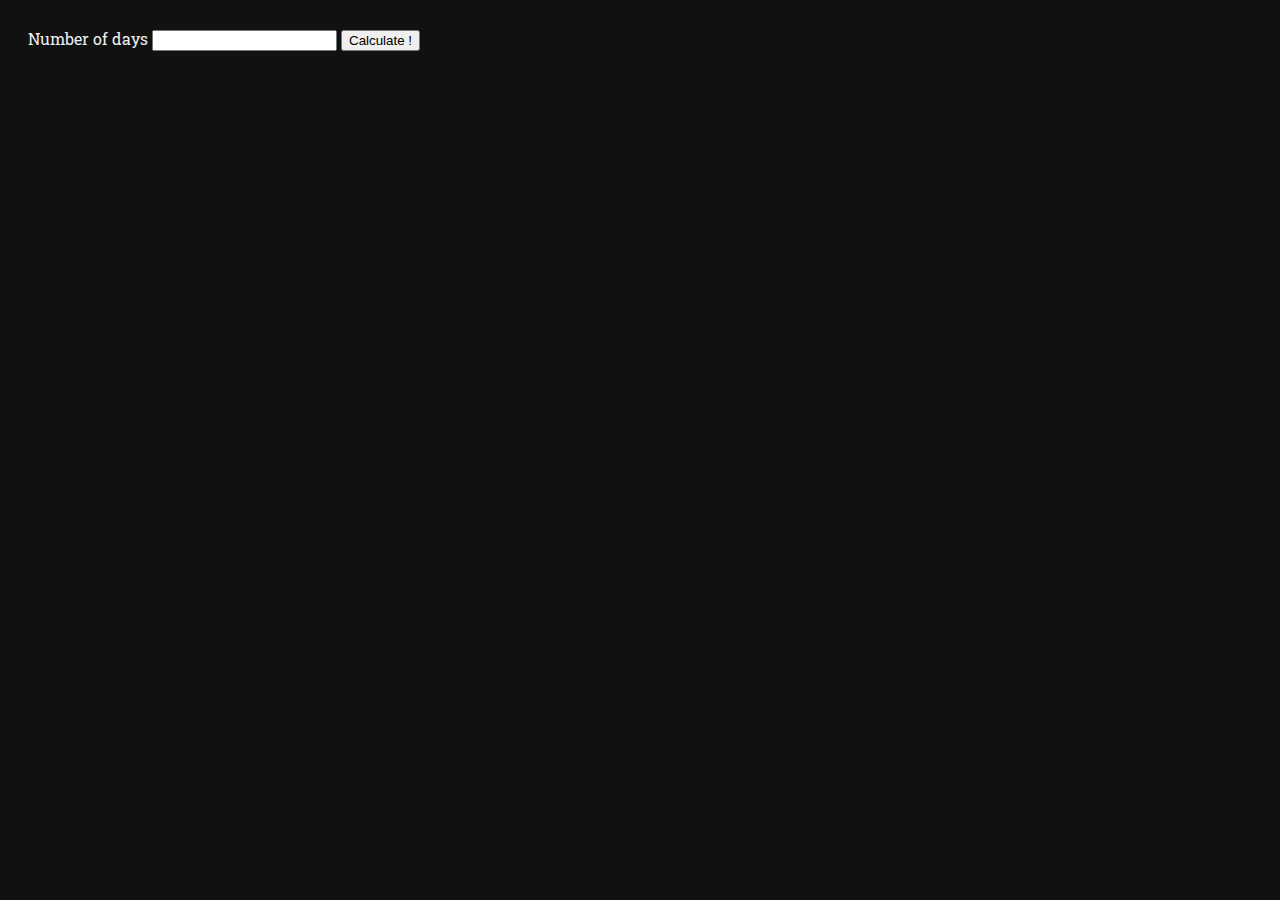
<file: 01-B-DeconstructionJourneeHeuresMinutesSecondes/index.html>
<!DOCTYPE html>
<html lang="en">
<head>
    <meta charset="UTF-8">
    <meta http-equiv="X-UA-Compatible" content="IE=edge">
    <meta name="viewport" content="width=device-width, initial-scale=1.0">
    <title>Décomposition d'une journée en heures, minutes, secondes</title>
    <link rel="stylesheet" href="style.css">
    <link rel="stylesheet" href="https://fonts.googleapis.com/css?family=Roboto+Slab">
</head>
<body>
    <form action="#" class="my-form">
        <label for="day-input">Number of days</label>
        <input id="day-input" type="number" min="1">
        <button id="calculate-button">Calculate !</button>
        <p id="hours"></p>
        <p id="minutes"></p>
        <p id="seconds"></p>
    </form>

    <script src="main.js"></script>
</body>
</html>
</file>
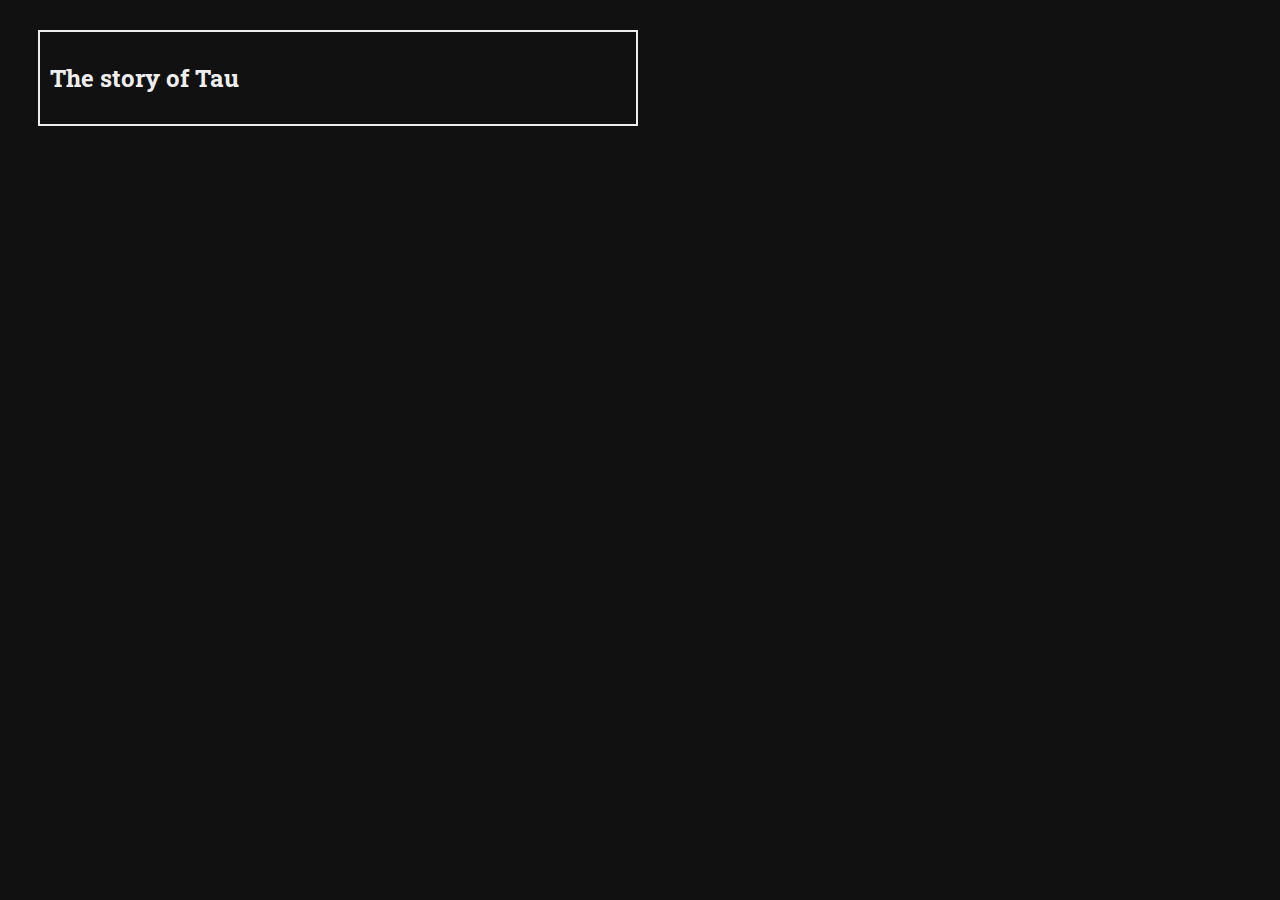
<file: 01-A-DeclarerDesVariablesEtModifierLeursValeurs/DeclarerDesVariablesEtModifierLeursValeurs.html>
<!DOCTYPE html>
<html lang="en">
<head>
    <meta charset="UTF-8">
    <meta http-equiv="X-UA-Compatible" content="IE=edge">
    <meta name="viewport" content="width=device-width, initial-scale=1.0">
    <title>Déclaration et modification de variables en JS</title>
    <link rel="stylesheet" href="https://fonts.googleapis.com/css?family=Roboto+Slab" rel="stylesheet">
    <link rel="stylesheet" href="DeclarerDesVariablesEtModifierLeursValeurs.css">
</head>
<body>
    <header>

    </header>
    <body>
        <div class="series-frame">
            <h2>The story of Tau</h2>
            <p id="info"></p>
            <p id="episode-info"></p>
        </div>
        <script src="DeclarerDesVariablesEtModifierLeursValeurs.js"></script>
    </body>    
</body>
</html>
</file>
<file: 01-B-DeconstructionJourneeHeuresMinutesSecondes/style.css>
body{
    background-color:#111;
    color:#eee;
    font-family: 'Roboto Slab', serif;
}

.my-form{
    padding:20px;
}
</file>
<file: 01-A-DeclarerDesVariablesEtModifierLeursValeurs/DeclarerDesVariablesEtModifierLeursValeurs.css>
body{
    background-color:#111;
    color:#eee;
    font-family:'Roboto Slab', serif;
}

.series-frame{
    max-width: 600px;
    display:flex;
    justify-content:space-between;
    align-items:center;
    box-sizing:border-box;
    border:2px solid #eee;
    margin:30px;
    padding:10px;
}
</file>
